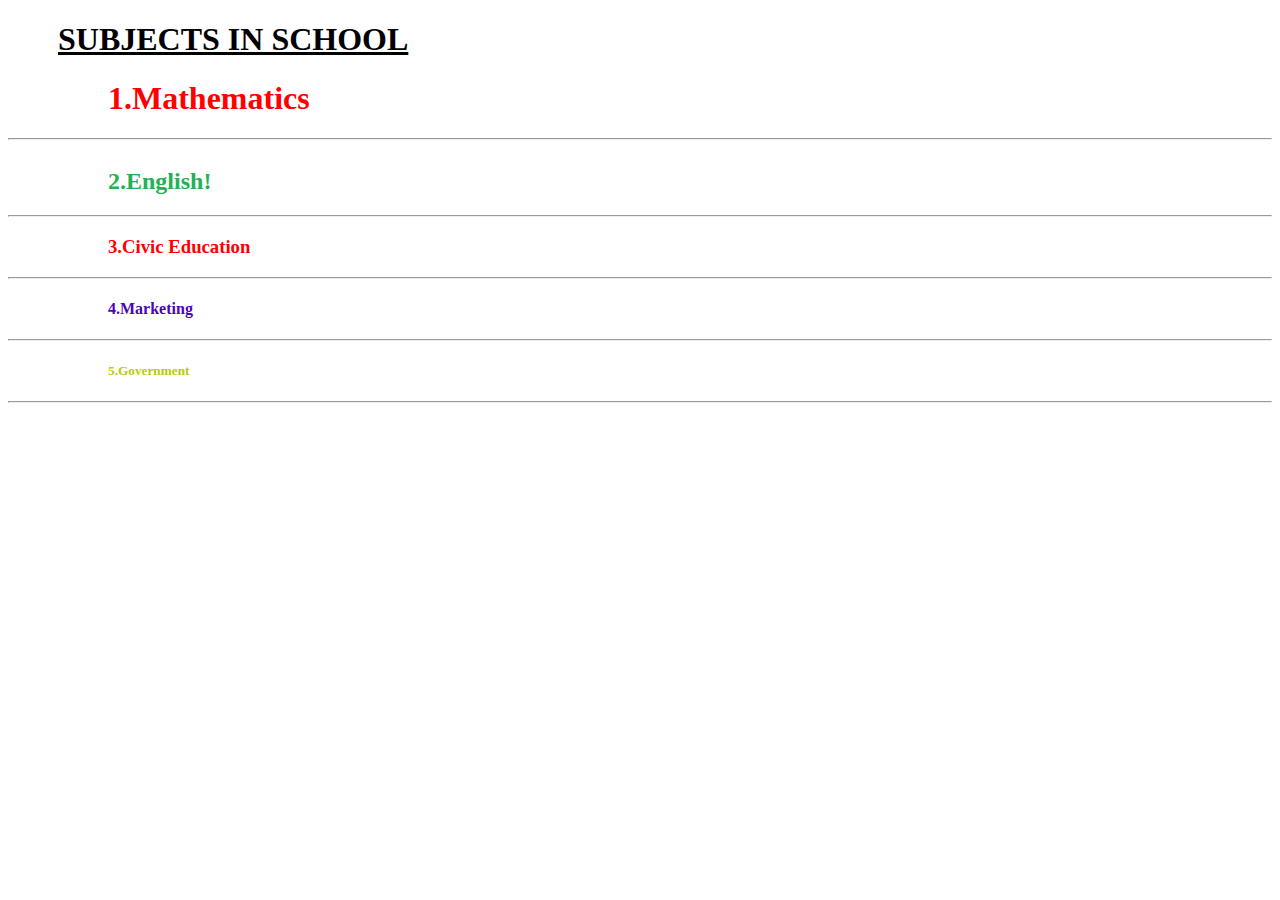
<file: class.html>
<!DOCTYPE html>
<html lang="en">
<head>
    <meta charset="UTF-8">
    <meta name="viewport" content="width=device-width, initial-scale=1.0">
    <title>CLASSWORK</title>
</head>
   <h1 style="color: black; margin-left: 50px;padding-left: 5opx;">
    <bold style="text-decoration: underline;">SUBJECTS IN SCHOOL</bold></h1>
   
<body>
    <div>
        <h1 style="color: red;margin-left: 50px;padding-left: 50px;">1.Mathematics</h1>
        <hr>
        <h2 style="color: rgb(36, 177, 83);margin-left: 50px;
        padding-left: 50px;padding-top: 8px;padding-right: 20px;">2.English!</h2>
        <hr>
        <h3 style="color: red;margin-left: 50px;padding-left: 50px;">3.Civic Education</h3>
        <hr>
        <h4 style="color: rgb(74, 5, 185);margin-left: 50px;padding-left: 50px;">4.Marketing</h4>
        <hr>
        <h5 style="color: rgb(184, 204, 5);margin-left: 50px;padding-left: 50px;">5.Government</h5>
        <hr>
    </div>
    
</body>
           

</html>
</file>
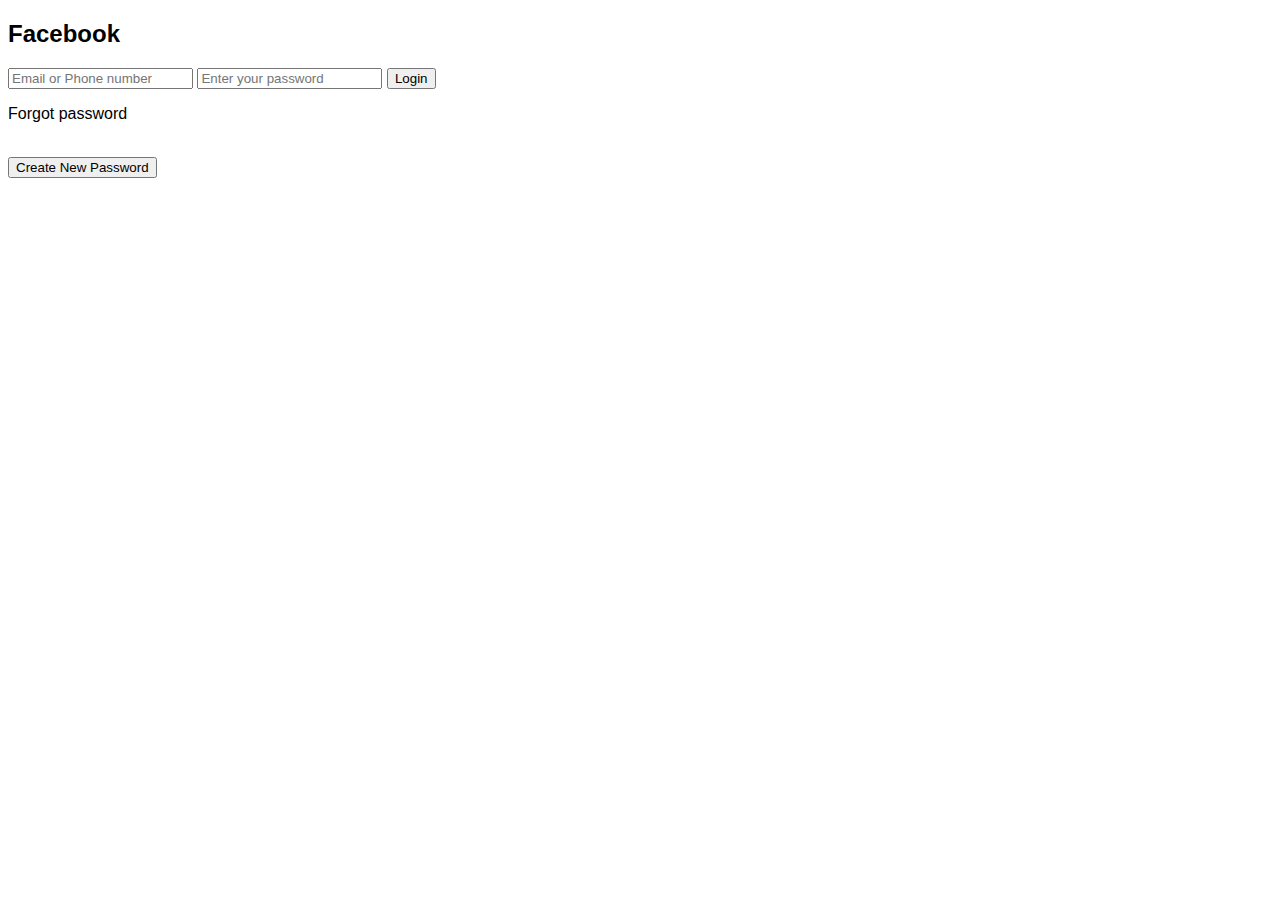
<file: Home.html>
<!DOCTYPE html>
<html lang="en">
<head>
    <meta charset="UTF-8">
    <meta name="viewport" content="width=device-width, initial-scale=1.0">
    <title>Document</title>
    <link rel="stylesheet" href="style.css">
</head>

<body>
    <div class="main div">
        <h2>Facebook</h2>
        <input type="email" placeholder="Email or Phone number" class="input1">
        <input type="password" placeholder="Enter your password" class="input2">
        <button class="input3">Login</button>
        <p>Forgot password</p>
   <br>
   <button class="input4">Create New Password</button>     
    </div>
    
</body>
</html>
</file>
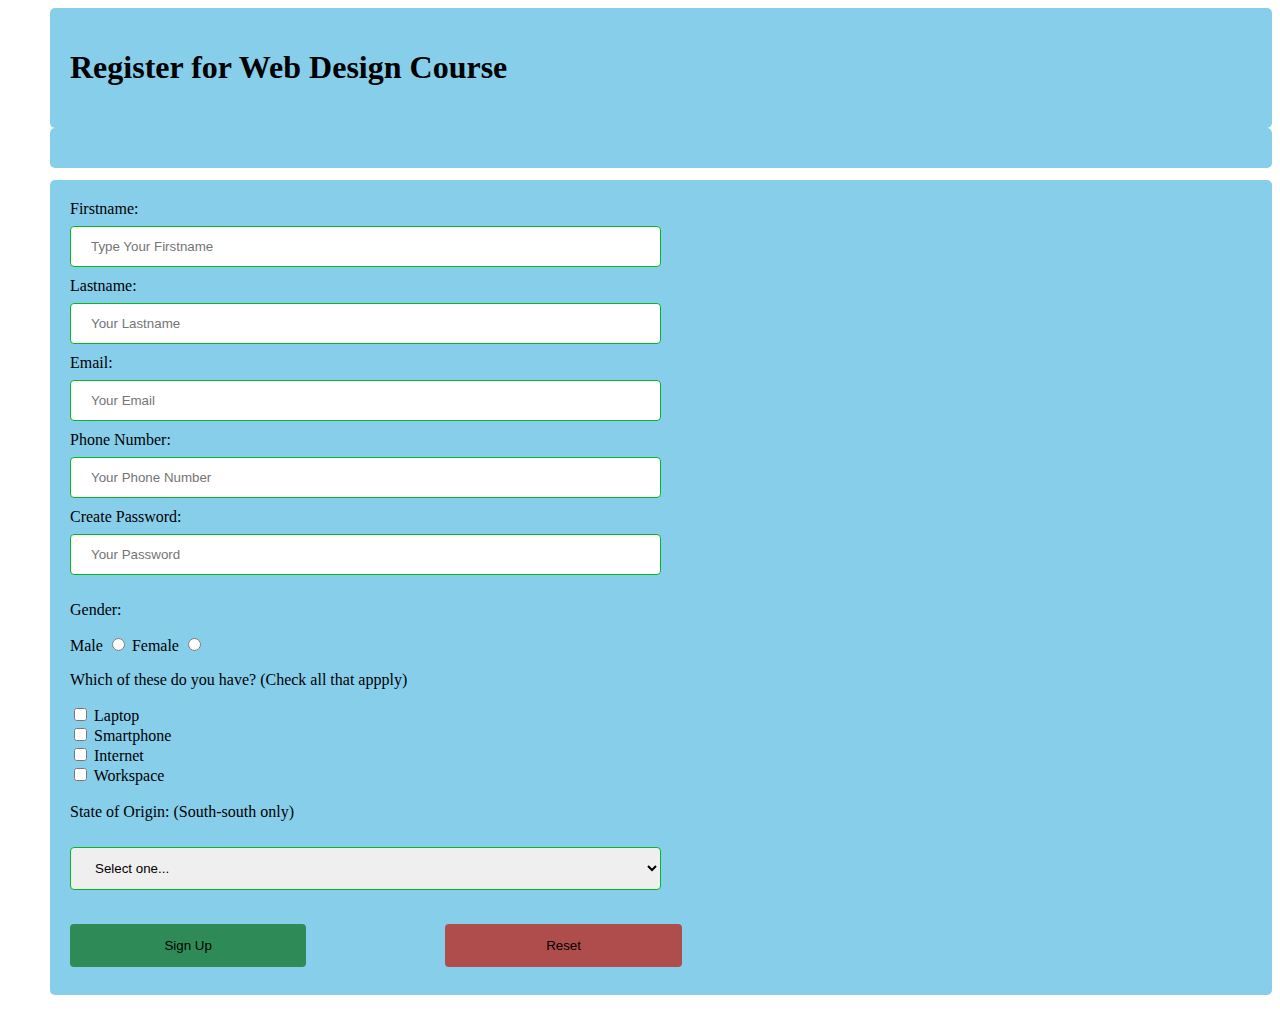
<file: signup.html>
<!DOCTYPE html>
<html lang="en">
    <head>
        <title>Register for Web Design Course</title>
        <!-- CSS Files -->
         <link rel="stylesheet" href="signup.css">
    </head>
    </head>

    <body style="margin-left: 50px;">
        <div id="header">
            <h1>Register for Web Design Course</h1>
        </div>

        <div class="blur container">
            <!-- content here -->
        </div>

        <div id="form">
            <form method="post" action="#">
                <label for="firstname">Firstname:</label><br>
                <input type="text" name="firstname" id="firstname" placeholder="Type Your Firstname" required style="margin-bottom: 10px;">

                <br>

                <label for="lastname">Lastname:</label><br>
                <input type="text" name="lastname" id="lastname" placeholder="Your Lastname" required style="margin-bottom: 10px;">

                <br>

                <label for="email">Email:</label><br>
                <input type="text" name="email" id="email" placeholder="Your Email" required="uche@elanhub.net" style="margin-bottom: 10px;">

                <br>

                <label for="phone">Phone Number:</label><br>
                <input type="tel" name="tel" id="phone" placeholder="Your Phone Number" required style="margin-bottom: 10px;">

                <br>

                <label for="email">Create Password:</label><br>
                <input type="password" name="password" id="password" placeholder="Your Password" required style="margin-bottom: 10px;">

                <br>

                <p>Gender:</p>
                <label for="male">Male</label>
                <input type="radio" id="male" name="gender" value="MALE">

                <label for="female">Female</label>
                <input type="radio" id="female" name="gender" value="FEMALE">
                
                <br>

                <p>Which of these do you have? (Check all that appply)</p>

                <input type="checkbox" name="items" value="Laptop" id="laptop">
                <label for="laptop">Laptop</label>
                <br>
                <input type="checkbox" name="items" value="Smartphone" id="smartphone">
                <label for="smartphone">Smartphone</label>
                <br>
                <input type="checkbox" name="items" value="Internet" id="internet">
                <label for="internet">Internet</label>
                <br>
                <input type="checkbox" name="items" value="Workspace" id="workspace">
                <label for="workspace">Workspace</label>
                <br><br>

                <label for="state">State of Origin: (South-south only)</label><br><br>
                <select id="state" name="state">
                    <option value="#">Select one...</option>
                    <option value="akwaibom">Akwa Ibom</option>
                    <option value="bayelsa">Bayelsa</option>
                    <option value="edo">Edo</option>
                    <option value="delta">Delta</option>
                    <option value="rivers">Rivers</option>
                    <option value="crossriver">Cross River</option>
                </select>
                <br>
                <br>

                <input type="submit" value="Sign Up">
                <input type="reset" value="Reset">
            </form>
        </div>
    </body>
</html>
</file>
<file: style.css>
body {
    font-family: 'Segoe UI', Tahoma, Geneva, Verdana, sans-serif;
  }
  
  #header {
    background-size: cover;
    background-repeat: no-repeat;
    background-position: center;
    color: white;
    margin: 20px;
    padding: 20px;
    border-radius: 15px;
  }
  
  .pages {
    text-align: center;
  }
  
  .body {
    margin-left: 10%;
    margin-right: 10%;
  }
  
  .links {
    text-align: center;
    background-color: rgb(225, 29, 212);
    padding: 7px;
  }
  
  #middle {
    background-image: linear-gradient(to bottom right, red, orange, green, blue, indigo, violet);
    color: white;
    margin: 20px;
    padding: 20px;
    border-radius: 15px;
  }
  
  #footer {
    background-color: rgb(205, 203, 203);
    margin: 20px;
    padding: 20px;
    border-radius: 15px;
  }
  
  #footer-text {
    text-align: center;
  }
  
  a {
    text-decoration: none;
    padding-inline: 5px;
    font-weight: 500;
    padding: 7px;
    color: #181616;
  }
  
  a:hover {
    color: rgb(223, 125, 234);
  }
  
  a.active {
    background-color: green;
    color: whitesmoke;
  }
</file>
<file: signup.css>
input[type=text], [type=tel], [type=password], select {
    width: 50%;
    padding: 12px 20px;
    margin: 8px 0;
    display: inline-block;
    border: 1px solid #05b823;
    border-radius: 4px;
    box-sizing: border-box;
  }
  
  input[type=submit] {
    width: 20%;
    background-color: seagreen;
    color: black;
    padding: 14px 20px;
    margin: 8px 0;
    border: none;
    border-radius: 4px;
    cursor: pointer;
    display: inline;
    margin-inline-end: 135px;
  }

  input[type=reset] {
    width: 20%;
    background-color: #af4c4c;
    color: black;
    padding: 14px 20px;
    margin: 8px 0;
    border: none;
    border-radius: 4px;
    cursor: pointer;
    display: inline;
  }
  
  input[type=submit]:hover {
    background-color: whitesmoke;
  }

  input[type=reset]:hover {
    background-color: white;
  }

 /* The radiobutton */
.radiobutton {
  display: inline;
  position: relative;
  padding-left: 35px;
  margin-bottom: 12px;
  cursor: pointer;
  font-size: 22px;
  -webkit-user-select: none;
  -moz-user-select: none;
  -ms-user-select: none;
  user-select: none;
  padding-inline-end: 20px;
}

/* Hide the browser's default radio button */
.radiobutton input {
  position: absolute;
  opacity: 0;
  cursor: pointer;
}

/* Create a custom radio button */
.selected {
  position: absolute;
  top: 0;
  left: 0;
  height: 25px;
  width: 25px;
  background-color:goldenrod;
  border-radius: 50%;
  border: solid 1px #ccc;
}

/* On mouse-over, add a grey background color */
.radiobutton:hover input ~ .selected {
  background-color: #ccc;
}

/* When the radio button is checked, add a blue background */
.radiobutton input:checked ~ .selected {
  background-color:black;
}

/* Create the indicator (the dot/circle - hidden when not checked) */
.selected:after {
  content: "";
  position: absolute;
  display: none;
}

/* Show the indicator (dot/circle) when checked */
.radiobutton input:checked ~ .selected:after {
  display: inline;
}

/* Style the indicator (dot/circle) */
.radiobutton .selected:after {
 	top: 9px;
	left: 9px;
	width: 8px;
	height: 8px;
	border-radius: 50%;
	background: white;
}
  
  div {
    border-radius: 5px;
    background-color: skyblue;
    padding: 20px;
  }

  /* Customize the label (the container) */
.container {
  display: block;
  position: relative;
  padding-left: 35px;
  margin-bottom: 12px;
  cursor: pointer;
  font-size: 22px;
  -webkit-user-select: none;
  -moz-user-select: none;
  -ms-user-select: none;
  user-select: none;
}

/* Hide the browser's default checkbox */
.container input {
  position: absolute;
  opacity: 0;
  cursor: pointer;
  height: 0;
  width: 0;
}

/* Create a custom checkbox */
.checkmark {
  position: absolute;
  top: 0;
  left: 0;
  height: 25px;
  width: 25px;
  background-color:#ccc;
  border-radius: 7px;
  border: solid 1px #ccc;
}

/* On mouse-over, add a grey background color */
.container:hover input ~ .checkmark {
  background-color: #ccc;
}

/* When the checkbox is checked, add a blue background */
.container input:checked ~ .checkmark {
  background-color: #2196F3;
}

/* Create the checkmark/indicator (hidden when not checked) */
.checkmark:after {
  content: "";
  position: absolute;
  display: none;
}

/* Show the checkmark when checked */
.container input:checked ~ .checkmark:after {
  display: block;
}

/* Style the checkmark/indicator */
.container .checkmark:after {
  left: 9px;
  top: 5px;
  width: 5px;
  height: 10px;
  border: solid white;
  border-width: 0 3px 3px 0;
  -webkit-transform: rotate(45deg);
  -ms-transform: rotate(45deg);
  transform: rotate(45deg);
}
/* #form{
    filter: blur(3px);
    opacity: 0.5;
  } */
</file>
